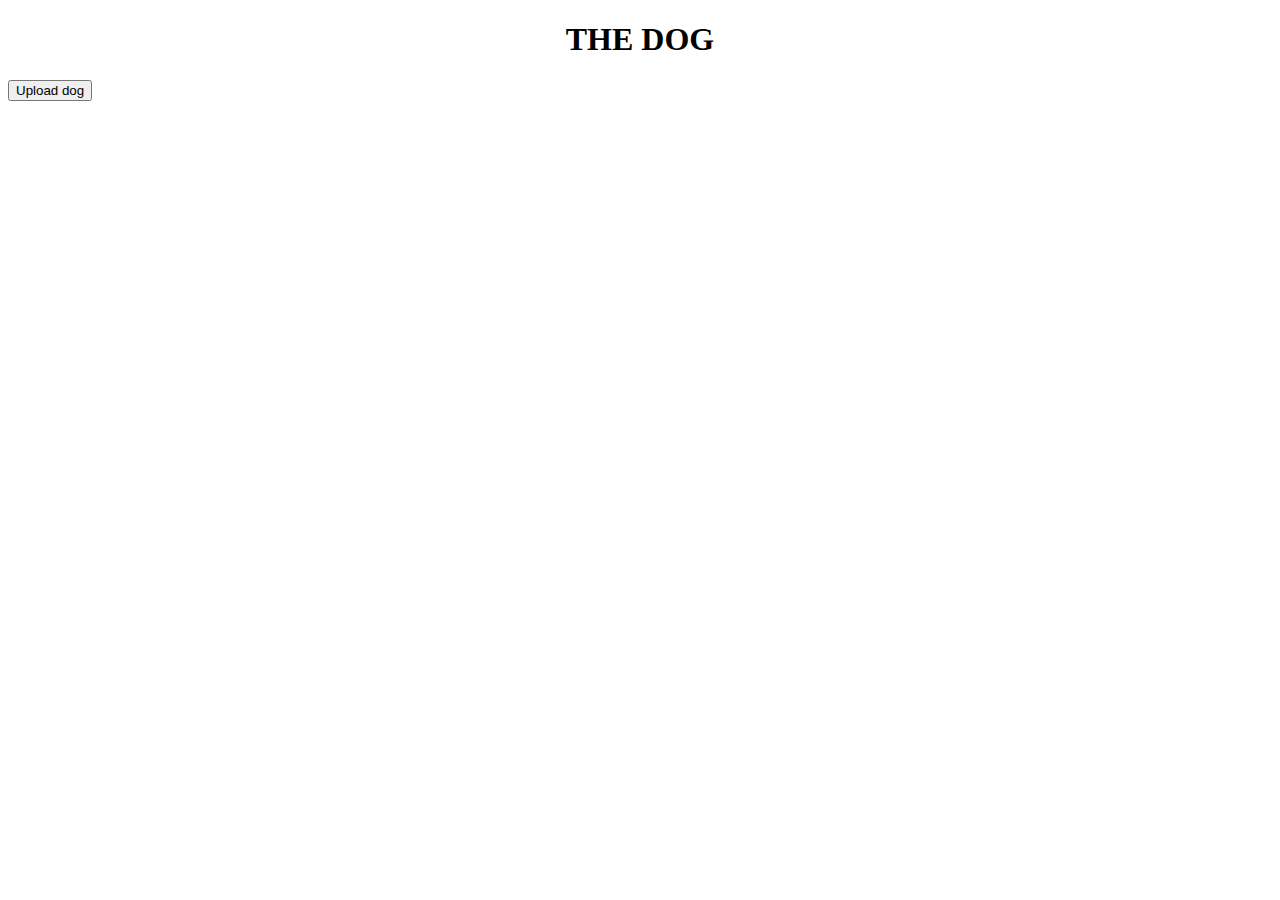
<file: lab09/index.html>
<!DOCTYPE html>
<html lang="en">
  <head>
    <meta charset="UTF-8" />
    <meta name="viewport" content="width=device-width, initial-scale=1.0" />
  </head>
  <style>
    h1 {
      text-align: center;
      font-style: bold;
    }
  </style>
  <body>
    <div class="container">
      <header>
        <h1>THE DOG</h1>
      </header>
      <a href="uploaddog.html"><button>Upload dog</button></a>
      <div class="dog-container" id="uploadeddogs"></div>
    </div>

    <script>
      const API_URL = "https://api.thedogapi.com/v1/";
      const API_KEY =
        "live_fyjsysBuhKUS8CJoWTX8SAYRyAOfY38Y5eIFygseQ9sicgW124GeouXbmQd9loRY";

      function Uploadeddogs() {
        fetch(`${API_URL}images/?limit=10&page=0&order=DESC`, {
          method: "GET",
          headers: {
            "x-api-key": API_KEY,
          },
        })
          .then((response) => response.json())
          .then((data) => {
            const uploadeddogs = document.getElementById("uploadeddogs");
            if (data.length === 0) {
              uploadeddogs.innerHTML = "No uploaded dogs found.";
            } else {
              data.forEach((dog) => {
                const dogDiv = document.createElement("div");
                dogDiv.innerHTML = `
            <div style="position: relative;">
              <img src="${dog.url}" width="22%" title="${dog.id}"/>  
              <button onclick="deleteDog('${dog.id}')"><img src="https://cdn.iconscout.com/icon/free/png-256/free-delete-2902143-2411575.png" style="width: 50px; height: 50px;"></button>
            </div>`;
                uploadeddogs.appendChild(dogDiv);
              });
            }
          })
          .catch((error) => console.error("Error fetching Dogs:", error));
      }

      function deleteDog(dogId) {
        fetch(`${API_URL}images/${dogId}`, {
          method: "DELETE",
          headers: {
            "x-api-key": API_KEY,
          },
        })
          .then((response) => {
            if (!response.ok) {
              throw new Error("Failed to delete dog.");
            }
          })
          .then(() => {
            console.log("Dog deleted successfully");
            alert("Image deleted successfully");

            window.location.reload();
          })
          .catch((error) => {
            console.error("Error deleting dog:", error);
          });
      }
      Uploadeddogs();
    </script>
  </body>
</html>
</file>
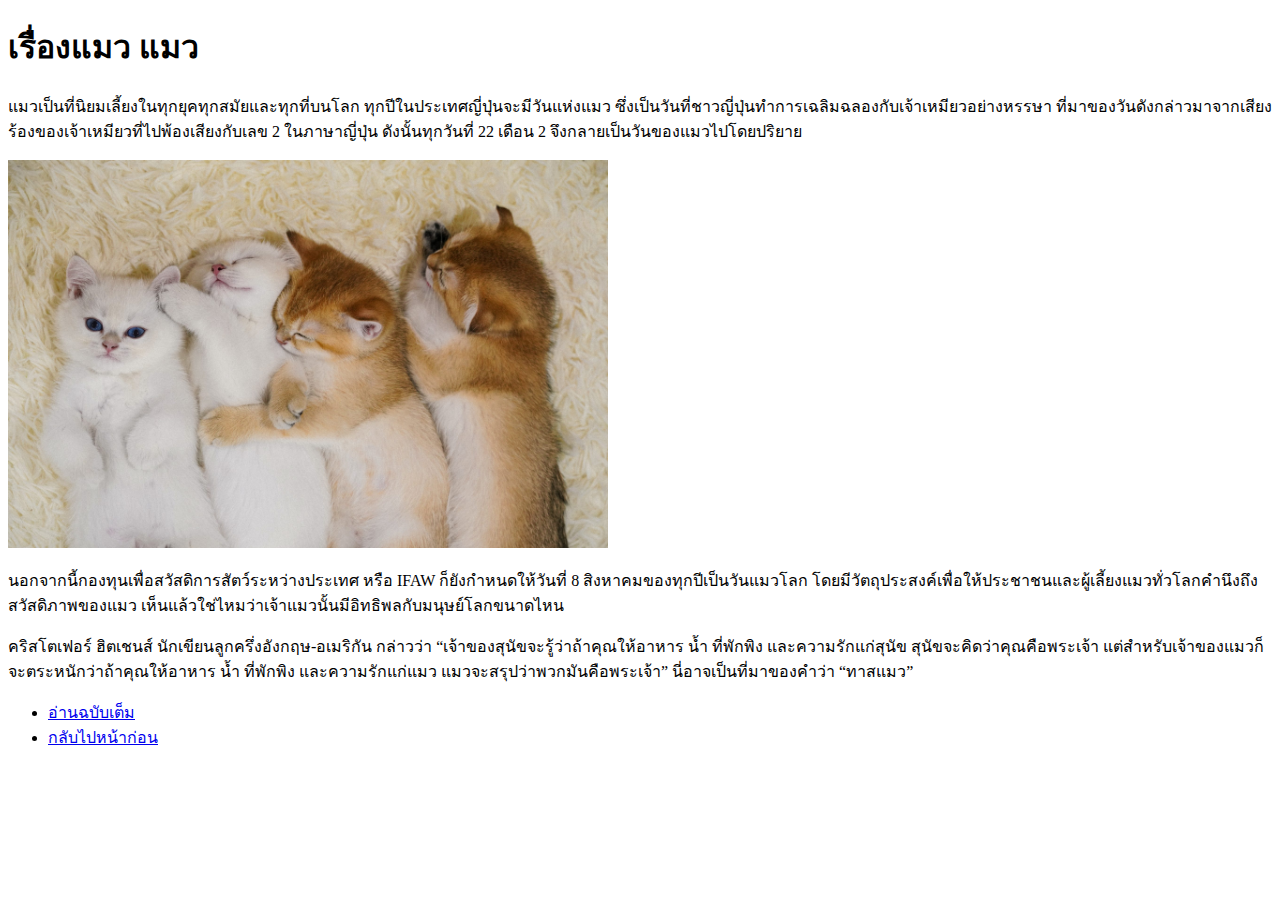
<file: lab01/cat.html>
<!DOCTYPE html>
<html lang="en">
<head>
    <meta charset="UTF-8">
    <meta name="viewport" content="width=device-width, initial-scale=1.0">
    <title>Cat</title>
</head>
<body>
    <h1> เรื่องแมว แมว</h1>
    <p> แมวเป็นที่นิยมเลี้ยงในทุกยุคทุกสมัยและทุกที่บนโลก ทุกปีในประเทศญี่ปุ่นจะมีวันแห่งแมว ซึ่งเป็นวันที่ชาวญี่ปุ่นทำการเฉลิมฉลองกับเจ้าเหมียวอย่างหรรษา 
        ที่มาของวันดังกล่าวมาจากเสียงร้องของเจ้าเหมียวที่ไปพ้องเสียงกับเลข 2 ในภาษาญี่ปุ่น ดังนั้นทุกวันที่ 22 เดือน 2 จึงกลายเป็นวันของแมวไปโดยปริยาย
    </p>
    <img src="images/Cat2.jpg" alt="" width="600" height="388">
    <p>
        นอกจากนี้กองทุนเพื่อสวัสดิการสัตว์ระหว่างประเทศ หรือ IFAW ก็ยังกำหนดให้วันที่ 8 สิงหาคมของทุกปีเป็นวันแมวโลก 
        โดยมีวัตถุประสงค์เพื่อให้ประชาชนและผู้เลี้ยงแมวทั่วโลกคำนึงถึงสวัสดิภาพของแมว เห็นแล้วใช่ไหมว่าเจ้าแมวนั้นมีอิทธิพลกับมนุษย์โลกขนาดไหน
    </p>

    <p>
        คริสโตเฟอร์ ฮิตเชนส์ นักเขียนลูกครึ่งอังกฤษ-อเมริกัน กล่าวว่า “เจ้าของสุนัขจะรู้ว่าถ้าคุณให้อาหาร น้ำ ที่พักพิง และความรักแก่สุนัข สุนัขจะคิดว่าคุณคือพระเจ้า 
        แต่สำหรับเจ้าของแมวก็จะตระหนักว่าถ้าคุณให้อาหาร น้ำ ที่พักพิง และความรักแก่แมว แมวจะสรุปว่าพวกมันคือพระเจ้า” นี่อาจเป็นที่มาของคำว่า “ทาสแมว”
    </p>

    <ul>
        <li> <a href="https://www.sarakadee.com/2020/09/22/%E0%B9%80%E0%B8%A3%E0%B8%B7%E0%B9%88%E0%B8%AD%E0%B8%87-%E0%B9%81%E0%B8%A1%E0%B8%A7-%E0%B9%81%E0%B8%A1%E0%B8%A7/">อ่านฉบับเต็ม</a></li>
        <li> <a href="blog.html">กลับไปหน้าก่อน </a> </li>
    </ul>   
</body>
</html>
</file>
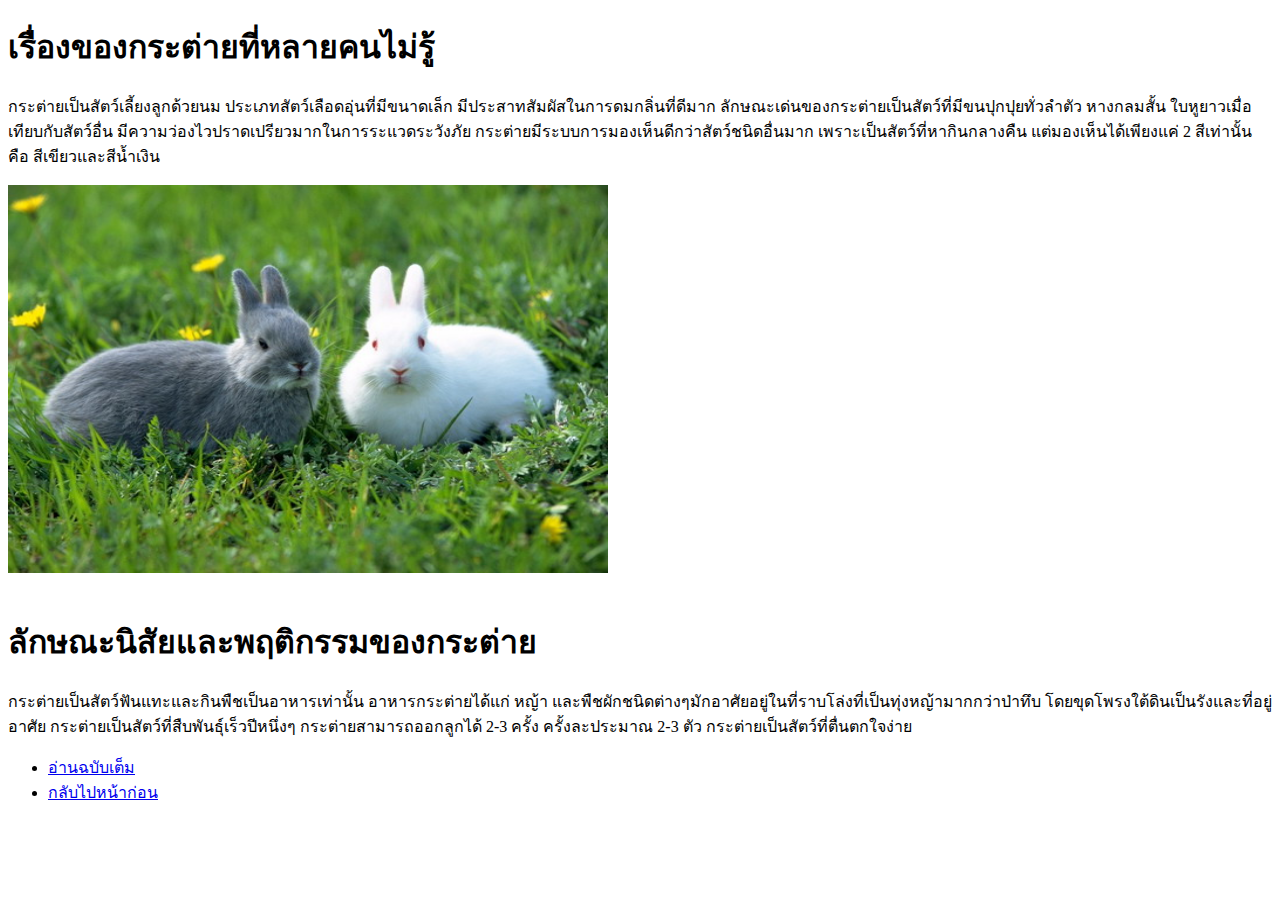
<file: lab01/rabbit.html>
<!DOCTYPE html>
<html lang="en">
<head>
    <meta charset="UTF-8">
    <meta name="viewport" content="width=device-width, initial-scale=1.0">
    <title>Rabbit</title>
</head>
<body>
    <h1> เรื่องของกระต่ายที่หลายคนไม่รู้ </h1>
    <p> กระต่ายเป็นสัตว์เลี้ยงลูกด้วยนม ประเภทสัตว์เลือดอุ่นที่มีขนาดเล็ก มีประสาทสัมผัสในการดมกลิ่นที่ดีมาก ลักษณะเด่นของกระต่ายเป็นสัตว์ที่มีขนปุกปุยทั่วลำตัว หางกลมสั้น ใบหูยาวเมื่อเทียบกับสัตว์อื่น 
        มีความว่องไวปราดเปรียวมากในการระแวดระวังภัย กระต่ายมีระบบการมองเห็นดีกว่าสัตว์ชนิดอื่นมาก เพราะเป็นสัตว์ที่หากินกลางคืน แต่มองเห็นได้เพียงแค่ 2 สีเท่านั้น คือ สีเขียวและสีน้ำเงิน
    </p>
    <img src="images/Rabbit2.jpg" alt="" width="600" height="388">
    <br> </br>
    <h1> ลักษณะนิสัยและพฤติกรรมของกระต่าย </h1>
    <p>
        กระต่ายเป็นสัตว์ฟันแทะและกินพืชเป็นอาหารเท่านั้น อาหารกระต่ายได้แก่ หญ้า และพืชผักชนิดต่างๆมักอาศัยอยู่ในที่ราบโล่งที่เป็นทุ่งหญ้ามากกว่าป่าทึบ 
        โดยขุดโพรงใต้ดินเป็นรังและที่อยู่อาศัย กระต่ายเป็นสัตว์ที่สืบพันธุ์เร็วปีหนึ่งๆ กระต่ายสามารถออกลูกได้ 2-3 ครั้ง ครั้งละประมาณ 2-3 ตัว กระต่ายเป็นสัตว์ที่ตื่นตกใจง่าย
    </p>
    <ul>
        <li> <a href="https://www.gururabbitclub.com/%E0%B8%81%E0%B8%A3%E0%B8%B0%E0%B8%95%E0%B9%88%E0%B8%B2%E0%B8%A2/">อ่านฉบับเต็ม</a></li>
        <li> <a href="blog.html">กลับไปหน้าก่อน </a> </li>
    </ul>   
</body>
</html>
</file>
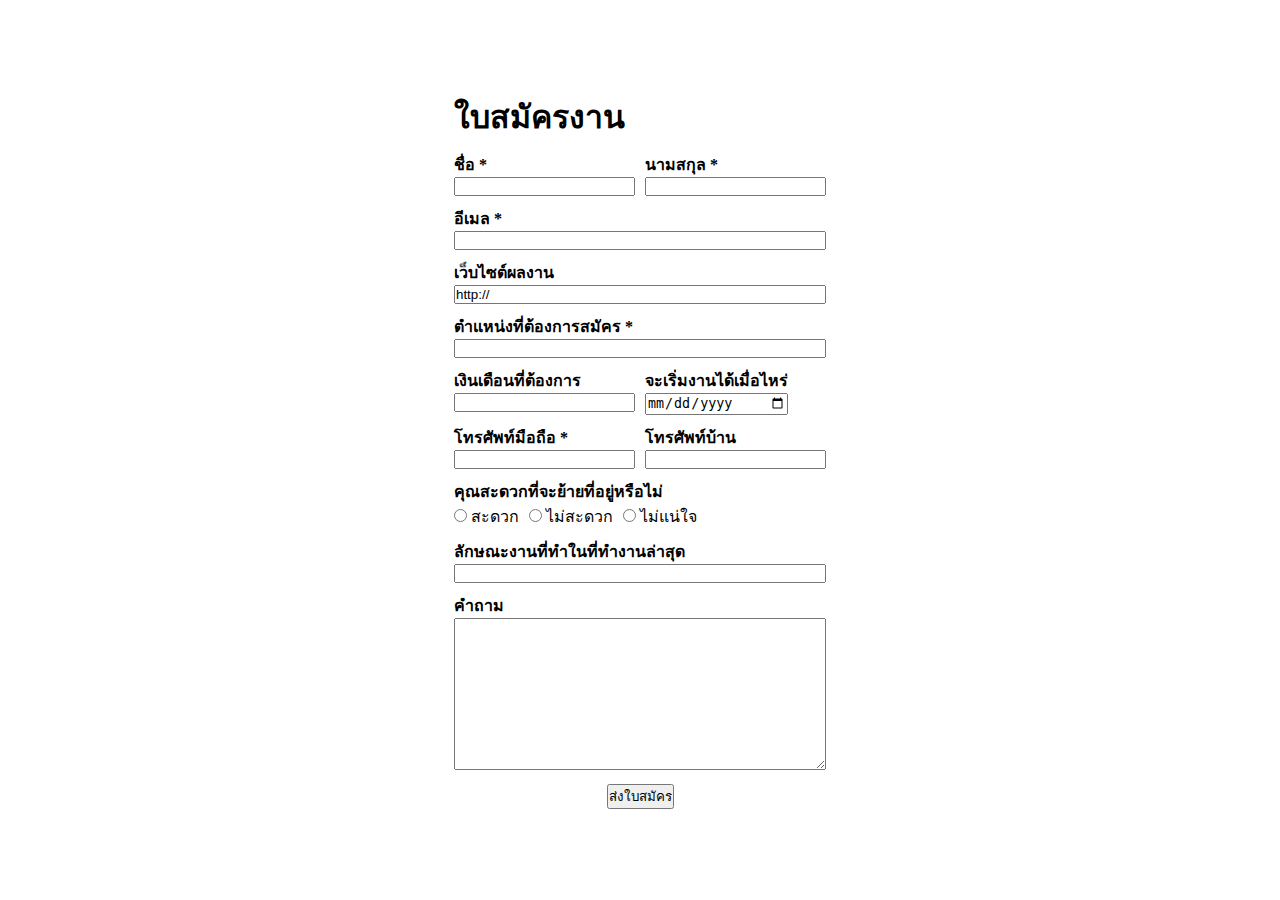
<file: lab02/app-form-65160382.html>
<!DOCTYPE html>
<html lang="en">
<head>
    <meta charset="UTF-8">
    <meta name="viewport" content="width=device-width, initial-scale=1.0">
    <title>ใบสมัครงาน</title>
</head>
<body>
    <style>
        *{
            margin: 0;
            padding: 0;
            box-sizing: border-box;
        }

        body {
            display: flex;
            justify-content: center;
            align-items: center;
            min-height: 100vh;
        }

        label {
            font-weight: bold;
        }

        label span {
            font-weight: normal;
        }

        .line2{
            display: flex;
            gap: 10px;
        }

        .line3 input{
            width: 100%;
        }
        .line4 input{
            width: 100%;
        }
        .line5 input{
            width: 100%;
        }
        .line6 {
            width: 100%;
        }
        .line6 input{
            width: 100%;
        }

        .line9 input{
            width: 100%;
        }

        .line6{
            display: flex;
            gap: 10px;
        }
        .line7{
            display: flex;
            gap: 10px;
        }
        .line8 label{
            margin-right: 6px;
        }


        .line1,.line2,.line3,.line4,.line5,.line6,.line7,.line8,.line9,.line10{
            margin-bottom: 10px;
        }

        .submit-form {
            display: flex;
            justify-content: center;
        }

        textarea {
            width: 100%;
        }

    </style>

<form action="job-application.php" method="post">
    
    <div class="line1" ><h1>ใบสมัครงาน</h1></div>

    <div class="line2"  >
        <label for="fname" class="fname">ชื่อ * <br>
            <input type="text" id="fname" required>
        </label>
        
        <label for="lname" class="lname">นามสกุล *<br>
            <input type="text" id="lname" required>
        </label>
    </div>

    <div class="line3"  >
        <label for="email">อีเมล * <br>
            <input type="email" id="email" required>
        </label>
    </div>

    <div class="line4"  >
        <label for="web">เว็บไซต์ผลงาน <br>
            <input type="url" id="web"  value="http://">
        </label>
    </div>

    <div class="line5"  >
        <label for="job">ตำแหน่งที่ต้องการสมัคร * <br>
            <input type="text" id="job" required>
        </label>
    </div>

    <div class="line6"  >
        <label for="salary">เงินเดือนที่ต้องการ<br>
            <input type="number" id="salary">
        </label>
        
        <label for="work">จะเริ่มงานได้เมื่อไหร่<br>
            <input type="date" id="work">
        </label>
    </div>

    <div class="line7"  >
        <label for="phone">โทรศัพท์มือถือ *<br>
            <input type="tel" id="phone" required>
        </label>
        
        <label for="tel">โทรศัพท์บ้าน<br>
            <input type="tel" id="tel">
        </label>
    </div>

    <div class="line8"  >
        <label for="move">คุณสะดวกที่จะย้ายที่อยู่หรือไม่</label><br>
        <input type="radio" id="convenient" name="move" value="convenient" required>
        <label for="convenient"><span>สะดวก</span></label>
        <input type="radio" id="inconvenient" name="move" value="inconvenient" required>
        <label for="inconvenient"><span>ไม่สะดวก</span></label>
        <input type="radio" id="unsure" name="move" value="unsure" required>
        <label for="unsure"><span>ไม่แน่ใจ</span></label>
    </div>

    <div class="line9"  >
        <label for="work-part">ลักษณะงานที่ทำในที่ทำงานล่าสุด <br>
            <input type="text" id="work-part">
        </label>
    </div>

    <div class="line10"  >
        <label for="Q">คำถาม <br>
            <textarea name="Q" id="Q" cols="30" rows="10"></textarea>
        </label>
    </div>

<div class="submit-form">
    <button type="submit">ส่งใบสมัคร</button>
</div>

</form>
</body>
</html>
</file>
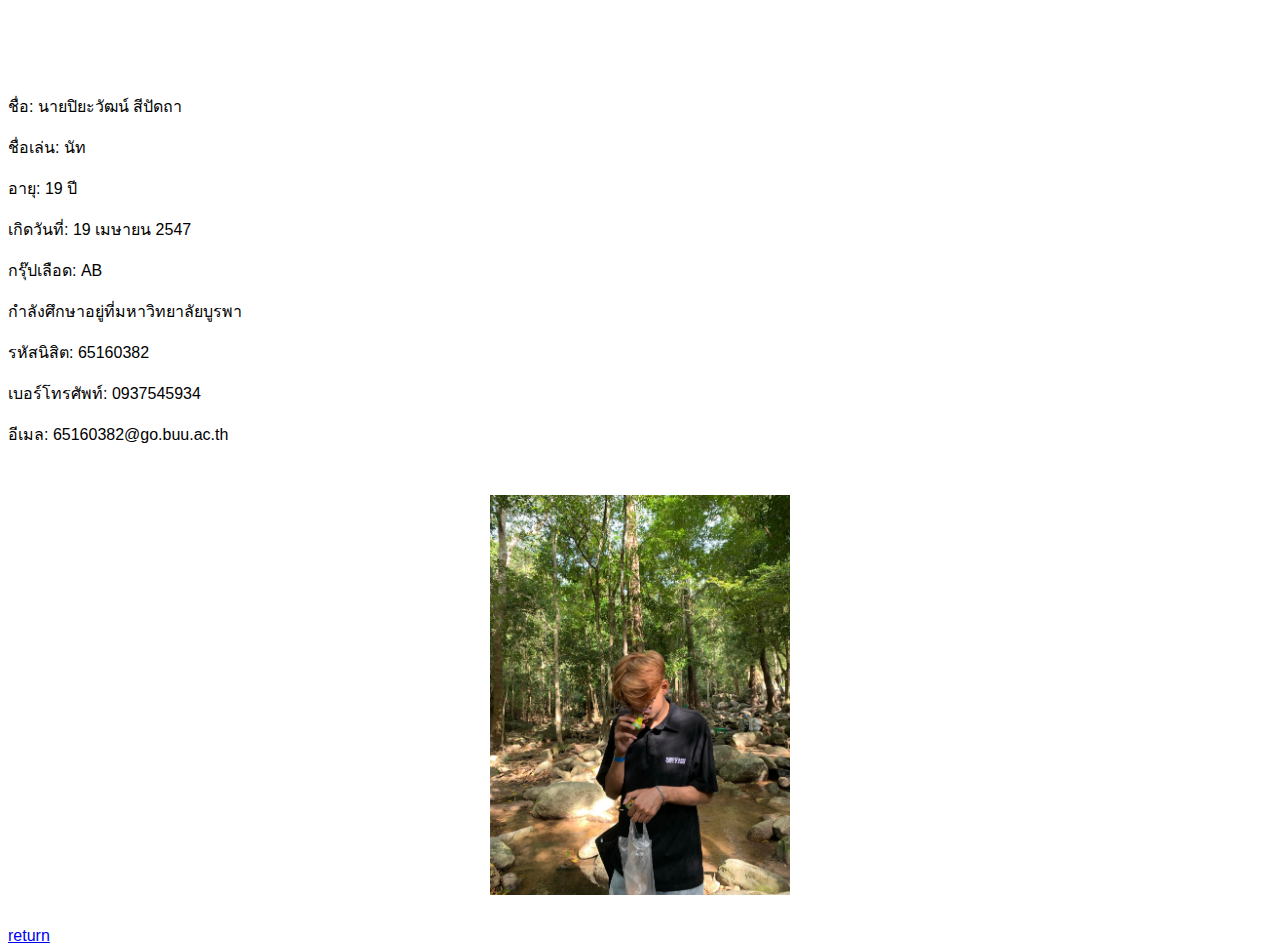
<file: lab03/aboutme.html>
<!DOCTYPE html>
<html lang="en">

<head>
    <meta charset="UTF-8">
    <meta name="viewport" content="width=, initial-scale=1.0">
    <title>Aboutme</title>
    <link rel="stylesheet" type="text/css" href="css/mystyle.css">
    <link rel="stylesheet" type="text/css" href="css/aboutme.css">
</head>

<body>
    <div> </div>
    <h1>ประวัติส่วนตัว </h1>
    <p>ชื่อ: นายปิยะวัฒน์ สีปัดถา</p>
    <p>ชื่อเล่น: นัท</p>
    <p>อายุ: 19 ปี</p>
    <p>เกิดวันที่: 19 เมษายน 2547</p>
    <p>กรุ๊ปเลือด: AB</p>
    <p>กำลังศึกษาอยู่ที่มหาวิทยาลัยบูรพา</p>
    <p>รหัสนิสิต: 65160382</p>
    <p>เบอร์โทรศัพท์: 0937545934</p>
    <p>อีเมล: 65160382@go.buu.ac.th</p>
    <img src="images/me.jpg">
    </div>
    <a href="main.html">return</a>
</body>

</html>
</file>
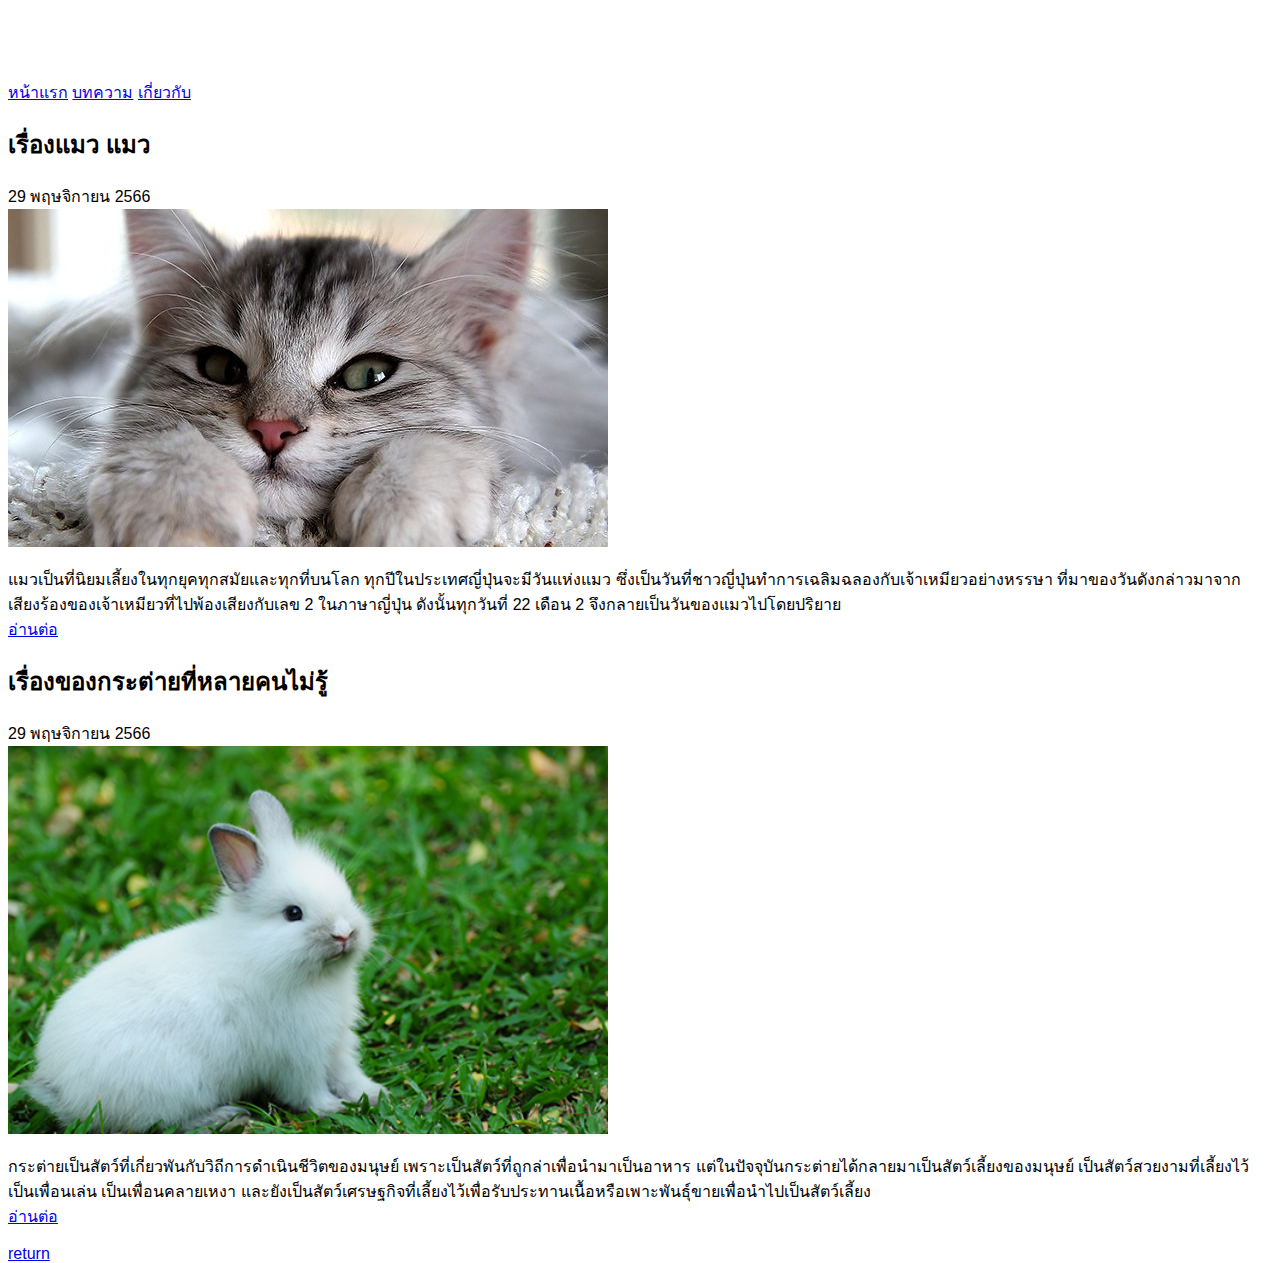
<file: lab03/blog.html>
<!DOCTYPE html>
<html lang="en">

<head>
    <title>เรื่อง แมว แมว</title>
    <meta charset="utf-8">
    <link rel="stylesheet" type="text/css" href="css/mystyle.css">
</head>

<body>
    <header>
    <h1>My BLOG</h1>
        <nav>
            <a href="#">หน้าแรก</a>
            <a href="#">บทความ</a>
            <a href="#">เกี่ยวกับ</a>
        </nav>
    </header>
<main>
    <article>
        <header>
        <h2>เรื่องแมว แมว</h2>
            <time datetime="2023-08-01">29 พฤษจิกายน 2566</time>
        </header>
        <img src="images/Cat1.jpg" alt="">
        <p>
            แมวเป็นที่นิยมเลี้ยงในทุกยุคทุกสมัยและทุกที่บนโลก ทุกปีในประเทศญี่ปุ่นจะมีวันแห่งแมว ซึ่งเป็นวันที่ชาวญี่ปุ่นทำการเฉลิมฉลองกับเจ้าเหมียวอย่างหรรษา ที่มาของวันดังกล่าวมาจากเสียงร้องของเจ้าเหมียวที่ไปพ้องเสียงกับเลข 2 ในภาษาญี่ปุ่น ดังนั้นทุกวันที่ 22 เดือน 2 จึงกลายเป็นวันของแมวไปโดยปริยาย
            <br>
            <a href="cat.html">อ่านต่อ</a>
        </p>
        </article>
        <article>
        <header>
            <h2>เรื่องของกระต่ายที่หลายคนไม่รู้</h2>
            <time datetime="2023-07-25">29 พฤษจิกายน 2566</time>
        </header>
        <img src="images/Rabbit.jpg" alt="" width="600" height="388">
        <p>
            กระต่ายเป็นสัตว์ที่เกี่ยวพันกับวิถีการดำเนินชีวิตของมนุษย์ เพราะเป็นสัตว์ที่ถูกล่าเพื่อนำมาเป็นอาหาร แต่ในปัจจุบันกระต่ายได้กลายมาเป็นสัตว์เลี้ยงของมนุษย์ เป็นสัตว์สวยงามที่เลี้ยงไว้เป็นเพื่อนเล่น เป็นเพื่อนคลายเหงา และยังเป็นสัตว์เศรษฐกิจที่เลี้ยงไว้เพื่อรับประทานเนื้อหรือเพาะพันธุ์ขายเพื่อนำไปเป็นสัตว์เลี้ยง
            <br>
            <a href="rabbit.html">อ่านต่อ</a>
        </p>
    </article>
</main>
    <footer>
        <a href="main.html">return</a>
    </footer>
</body>
</html>
</file>
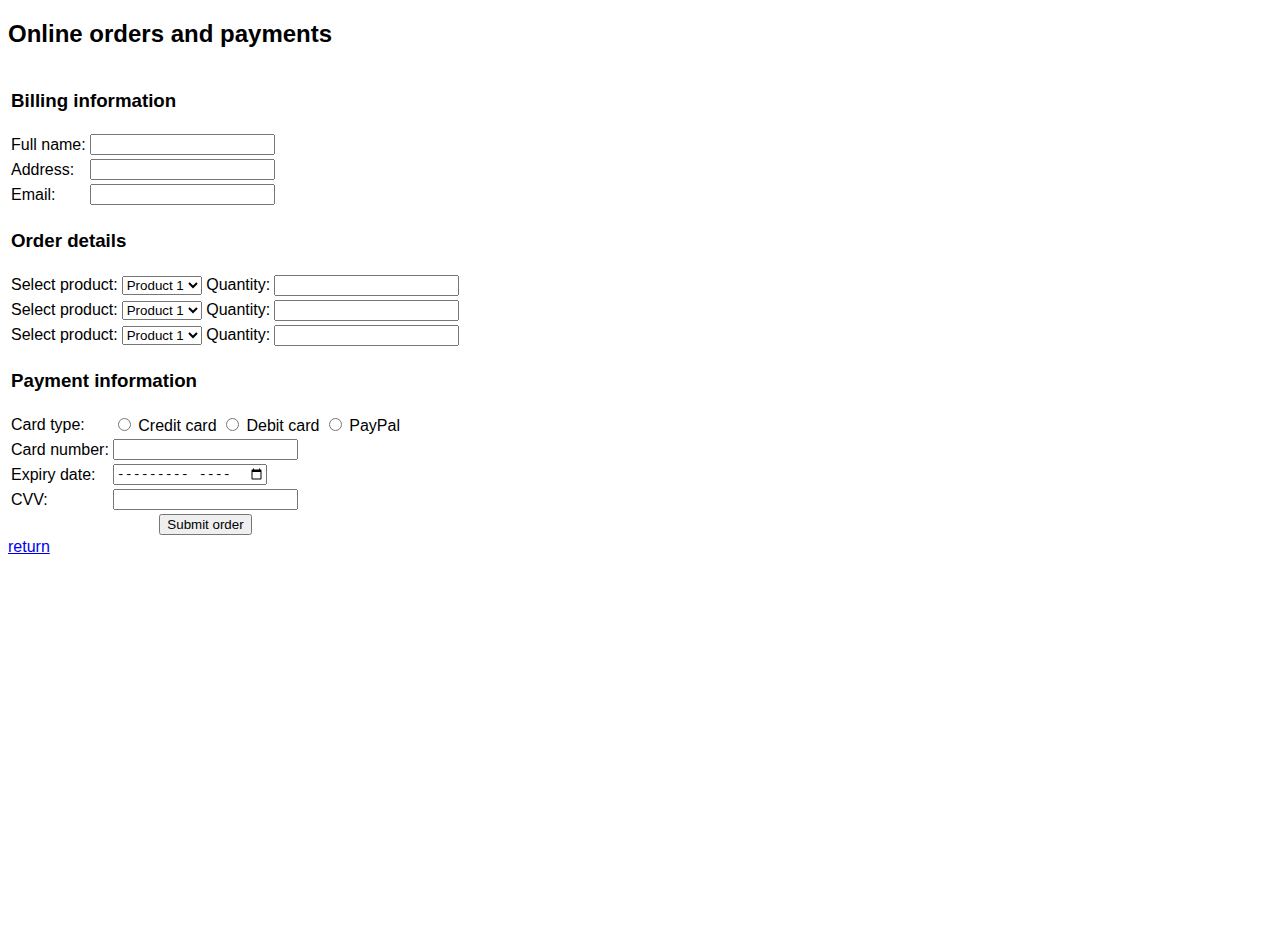
<file: lab03/order.html>
<!DOCTYPE html>
<html>

<head>
    <title>Online Orders and payment</title>
    <link rel="stylesheet" type="text/css" href="css/mystyle.css">
</head>

<body>
    <h2>Online orders and payments</h2>
    <form action="process-order.php" method="post">
        <table>
            <tr>
                <td colspan="2"><h3>Billing information</h3></td>
            </tr>
            <tr>
                <td><label for="name">Full name: </label></td>
                <td><input type="text" id="name" name="name" required /></td>
            </tr>
            <tr>
                <td><label for="address">Address: </label></td>
                <td><input type="text" id="address" name="address" required /></td>
            </tr>
            <tr>
                <td><label for="email">Email:</label></td>
                <td><input type="email" id="email" name="email" required /></td>
            </tr>
        </table>
        <table>
            <tr>
                <td colspan="2"><h3>Order details</h3></td>
            </tr>
            <tr>
                <td><label for="product">Select product: </label></td>
                <td>
                    <select id="product" name="product" required>
                        <option value="product1">Product 1</option>
                        <option value="product2">Product 2</option>
                        <option value="product3">Product 3</option>
                        <option value="product4">Product 4</option>
                        <!-- More products -->
                    </select>
                    <label for="quantity">Quantity:</label>
                </td>
                <td>
                <input type="number" id="quantity" name="quantity" min="1" required />
                </td>
            </tr>
            <tr>
                <td><label for="product">Select product:</label></td>
                <td>
                    <select id="product" name="product" required>
                        <option value="product1">Product 1</option>
                        <option value="product2">Product 2</option>
                        <option value="product3">Product 3</option>
                        <option value="product4">Product 4</option>
                        <!-- More products -->
                    </select>
                    <label for="quantity">Quantity:</label>
                </td>
                <td>
                    <input type="number" id="quantity" name="quantity" min="1" required />
                </td>
            </tr>
            <tr>
                <td><label for="product">Select product: </label></td>
                <td>
                    <select id="product" name="product" required>
                        <option value="product1">Product 1</option>
                        <option value="product2">Product 2</option>
                        <option value="product3">Product 3</option>
                        <option value="product4">Product 4</option>
                        <!-- More products -->
                    </select>
                    <label for="quantity">Quantity:</label>
                </td>
                <td>
                    <input type="number" id="quantity" name="quantity" min="1" required />
                </td>
            </tr>
        </table>
        <table>
            <tr>
                <td colspan="2">
                    <h3>Payment information</h3>
                </td>
            </tr>
            <tr>
                <td><label for="card-type">Card type: </label></td>
                <td>
                    <input type="radio" id="visa" name="card-type" value="visa" required />
                    <label for="credit_card">Credit card</label>
                    <input type="radio" id="mastercard" name="card-type" value="mastercard" required />
                    <label for="debit_card">Debit card</label>
                    <input type="radio" id="paypal" name="Paypal_method" value="paypal" required />
                    <label for="paypal">PayPal</label>
                </td>
            </tr>
            <tr>
                <td><label for="card-number">Card number: </label></td>
                <td>
                    <input type="text" id="card-number" name="card-number" pattern="\d{16}" title="16-digit card number"
                        required />
                </td>
            </tr>
            <tr>
                <td><label for="expiry-date">Expiry date: </label></td>
                <td>
                    <input type="month" id="expiration date" name="expiration date" required />
                </td>
            </tr>
            <tr>
                <td><label for="cvv">CVV:</label></td>
                <td>
                    <input type="text" id="cvv" name="cvv" pattern="\d{3}" title="3 digit CVV" required />
                </td>
            </tr>
            <tr>
                <td colspan="2" style="text-align: center">
                    <button type="submit">Submit order</button>
                </td>
            </tr>
        </table>
    </form>
    <a href="main.html">return</a>
</body>

</html>
</file>
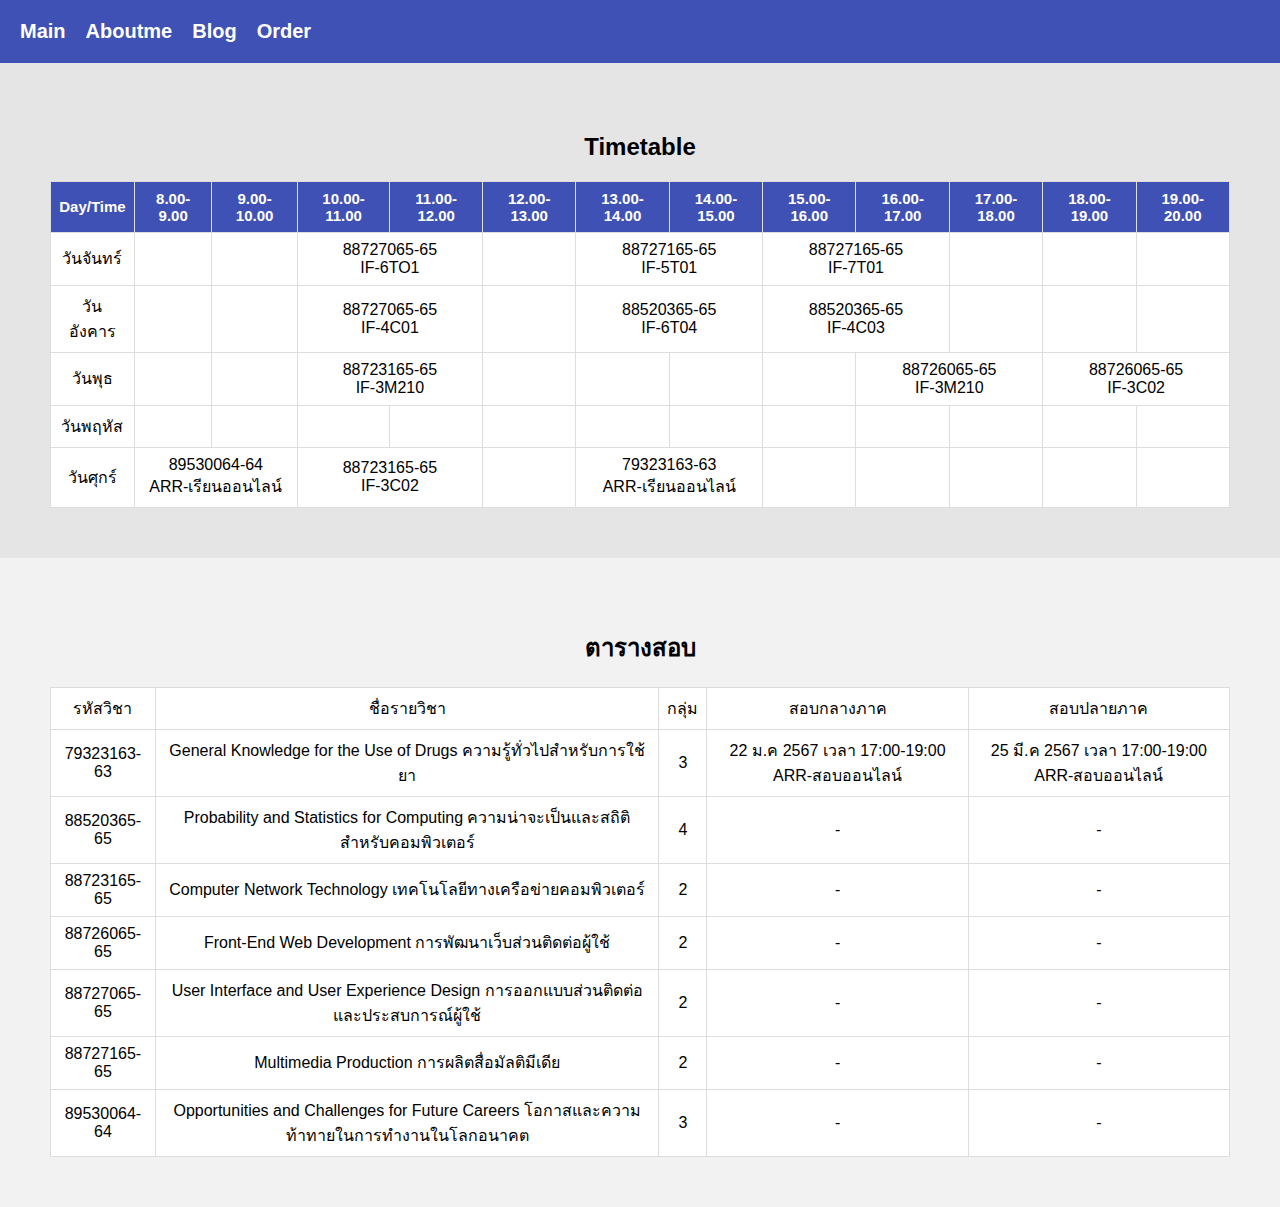
<file: lab03/timetable.html>
<!DOCTYPE html>
<html lang="en">

<head>
    <meta charset="UTF-8">
    <meta name="viewport" content="width=device-width, initial-scale=1.0">
    <title>timetable</title>
    <link rel="stylesheet" type="text/css" href="css/timetable.css">
</head>

<body>
    <header>
        <nav>
            <ul>
                <li><a href="main.html"><b>Main</b></a></li>
                <li><a href="aboutme.html"><b>Aboutme</b></a></li>
                <li><a href="blog.html"><b>Blog</b></a></li>
                <li><a href="order.html"><b>Order</b></a></li>
            </ul>
        </nav>
    </header>

    <!-- Timetable -->
    <section id="timetable">
        <h2>Timetable</h2>
        <table>

            <!-- 1st row -->
            <tr>
                <th>Day/Time </th>
                <th>8.00-9.00</th>
                <th>9.00-10.00</th>
                <th>10.00-11.00</th>
                <th>11.00-12.00</th>
                <th>12.00-13.00</th>
                <th>13.00-14.00</th>
                <th>14.00-15.00</th>
                <th>15.00-16.00</th>
                <th>16.00-17.00</th>
                <th>17.00-18.00</th>
                <th>18.00-19.00</th>
                <th>19.00-20.00</th>
            </tr>

            <!-- 2nd row -->
            <tr>
                <td>วันจันทร์</td>
                <td></td>
                <td></td>
                <td colspan="2">88727065-65 </br> IF-6TO1</td>
                <td></td>
                <td colspan="2">88727165-65 </br> IF-5T01</td>
                <td colspan="2">88727165-65 </br> IF-7T01</td>
                <td></td>
                <td></td>
                <td></td>
            </tr>
            <tr>
                <td>วันอังคาร</td>
                <td></td>
                <td></td>
                <td colspan="2">88727065-65 </br> IF-4C01</td>
                <td></td>
                <td colspan="2">88520365-65 </br> IF-6T04</td>
                <td colspan="2">88520365-65 </br> IF-4C03</td>
                <td></td>
                <td></td>
                <td></td>
            </tr>
            <tr>
                <td>วันพุธ</td>
                <td></td>
                <td></td>
                <td colspan="2">88723165-65 </br> IF-3M210</td>
                <td></td>
                <td></td>
                <td></td>
                <td></td>
                <td colspan="2">88726065-65 </br> IF-3M210</td>
                <td colspan="2">88726065-65 </br> IF-3C02</td>
            </tr>
            <tr>
                <td>วันพฤหัส</td>
                <td></td>
                <td></td>
                <td></td>
                <td></td>
                <td></td>
                <td></td>
                <td></td>
                <td></td>
                <td></td>
                <td></td>
                <td></td>
                <td></td>
            </tr>
            <tr>
                <td>วันศุกร์</td>
                <td colspan="2">89530064-64 </br> ARR-เรียนออนไลน์</td>
                <td colspan="2">88723165-65 </br> IF-3C02</td>
                <td></td>
                <td colspan="2">79323163-63 </br> ARR-เรียนออนไลน์</td>
                <td></td>
                <td></td>
                <td></td>
                <td></td>
                <td></td>          
            </tr>

        </table>
    </section>

    <!-- Events -->
    <section id="events">
        <h2>ตารางสอบ</h2>
        <table>
            <!-- แถวแนวนอนส่วนหัว -->
            <tr>
                <td>รหัสวิชา</td>
                <td>ชื่อรายวิชา</td>
                <td>กลุ่ม</td>
                <td>สอบกลางภาค</td>
                <td>สอบปลายภาค</td>
            </tr>
            <tr>
                <td>79323163-63</td>
                <td>General Knowledge for the Use of Drugs 
                    ความรู้ทั่วไปสำหรับการใช้ยา
                </td>
                <td>3</td>
                <td>22 ม.ค 2567
                    เวลา 17:00-19:00
                    ARR-สอบออนไลน์
                </td>
                <td>25 มี.ค 2567
                    เวลา 17:00-19:00
                    ARR-สอบออนไลน์
                </td>
            </tr>
            <tr>
                <td>88520365-65</td>
                <td>Probability and Statistics for Computing 
                    ความน่าจะเป็นและสถิติสำหรับคอมพิวเตอร์
                </td>
                <td>4</td>
                <td> - </td>
                <td> - </td>
            </tr>
            <tr>
                <td>88723165-65</td>
                <td>Computer Network Technology 
                    เทคโนโลยีทางเครือข่ายคอมพิวเตอร์
                </td>
                <td>2</td>
                <td> - </td>
                <td> - </td>
            </tr>
            <tr>
                <td>88726065-65</td>
                <td>Front-End Web Development 
                    การพัฒนาเว็บส่วนติดต่อผู้ใช้
                </td>
                <td>2</td>
                <td> - </td>
                <td> - </td>
            </tr>
            <tr>
                <td>88727065-65</td>
                <td>User Interface and User Experience Design 
                    การออกแบบส่วนติดต่อและประสบการณ์ผู้ใช้
                </td>
                <td>2</td>
                <td> - </td>
                <td> - </td>
            </tr>
            <tr>
                <td>88727165-65</td>
                <td>Multimedia Production
                    การผลิตสื่อมัลติมีเดีย
                </td>
                <td>2</td>
                <td> - </td>
                <td> - </td>
            </tr>
            <tr>
                <td>89530064-64</td>
                <td>Opportunities and Challenges for Future Careers 
                    โอกาสและความท้าทายในการทำงานในโลกอนาคต
                </td>
                <td>3</td>
                <td> - </td>
                <td> - </td>
            </tr>
        </table>
    </section>
</body>

</html>
</file>
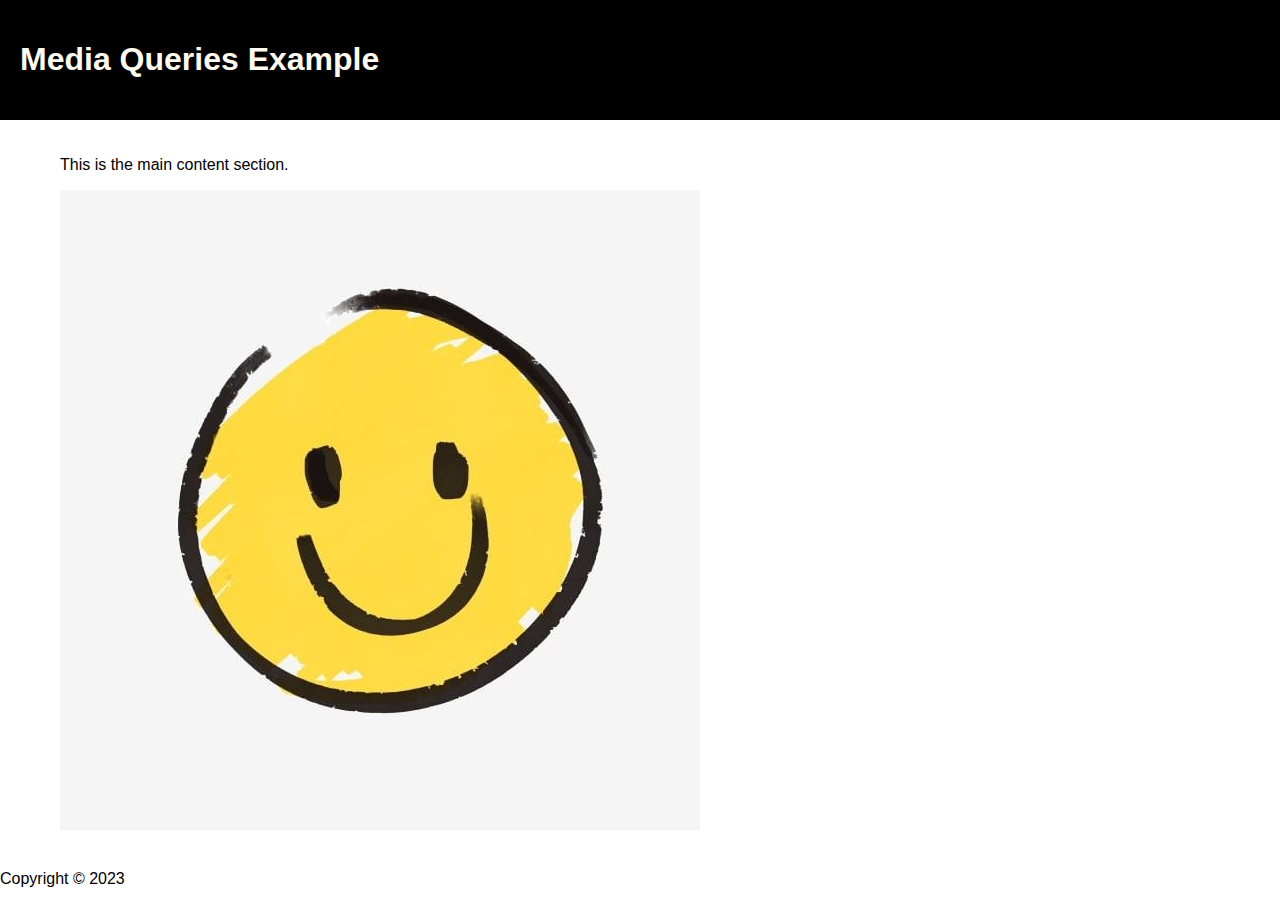
<file: lab04/lab04-1.html>
<!DOCTYPE html>
<html lang="en">
    <head>
    <meta charset="UTF-8" />
    <title>Media Queries Example</title>
    <link rel="stylesheet" href="css/styles-1.css" />
</head>
<body>
    <header>
        <h1>Media Queries Example</h1>
</header>
<main>
    <section class="content">
        <p>This is the main content section.</p>
        <img src="image/รูปยิ้ม.jpg" alt="Image" />
    </section>
</main>
<footer>
        <p>Copyright &copy; 2023</p>
        </footer>
    </body>
</html>
</file>
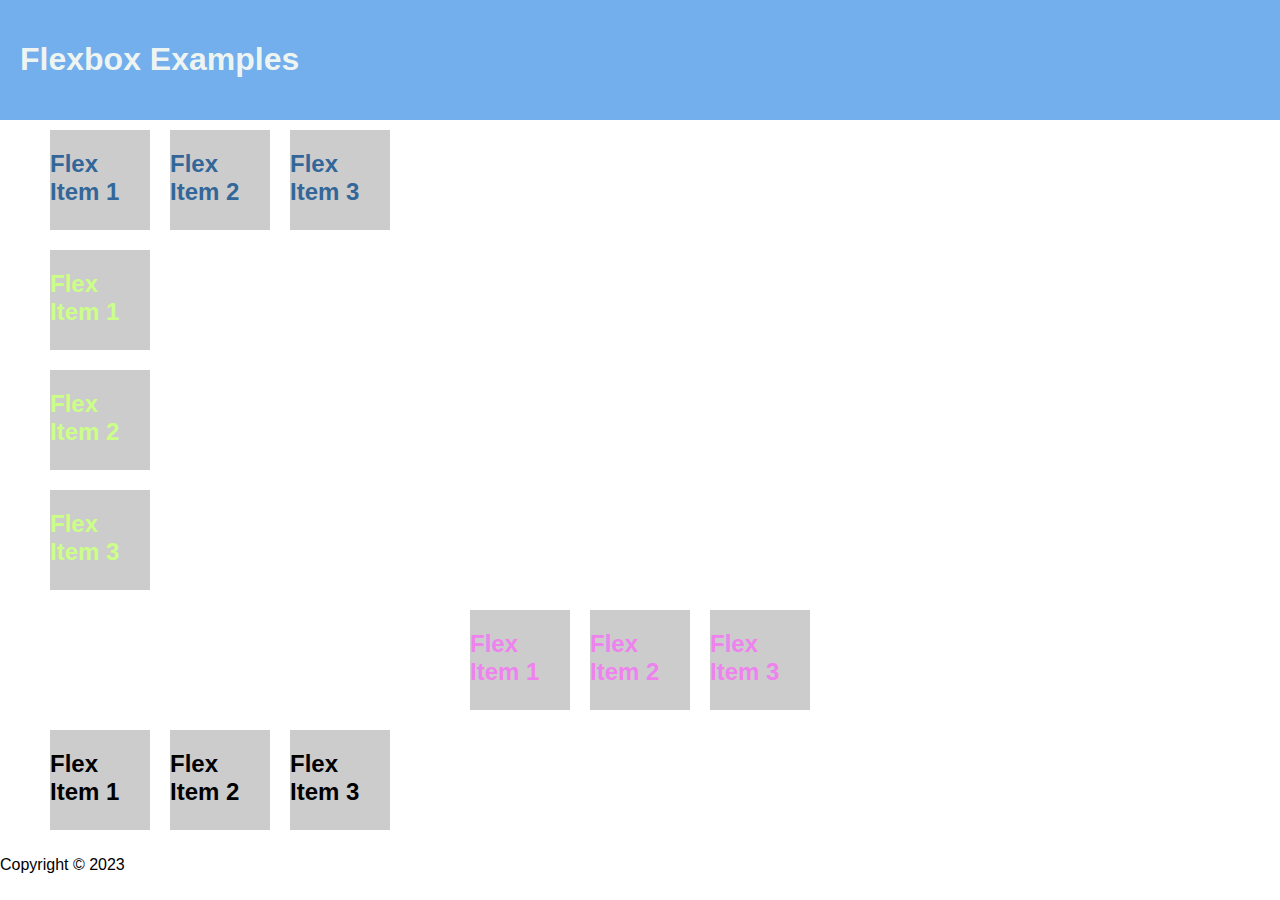
<file: lab04/lab04-2.html>
<!DOCTYPE html>
<html lang="en">
    <head>
    <meta charset="UTF-8" />
    <link rel="stylesheet" href="css/styles-2.css" />
    <title>Flexbox Examples</title>
    </head>
    <body>
    <header>
        <h1>Flexbox Examples</h1>
    </header>
    <main>
        <section class="flex-row">
            <div class="flex-item">
                <h2>Flex Item 1</h2>
            </div>
            <div class="flex-item">
                <h2>Flex Item 2</h2>
            </div>
            <div class="flex-item">
                <h2>Flex Item 3</h2>
            </div>
        </section>
        <section class="flex-column">
            <div class="flex-item">
                <h2>Flex Item 1</h2>
            </div>
            <div class="flex-item">
                <h2>Flex Item 2</h2>
            </div>
            <div class="flex-item">
                <h2>Flex Item 3</h2>
            </div>
        </section>
        <section class="flex-justify-center">
            <div class="flex-item">
                <h2>Flex Item 1</h2>
            </div>
            <div class="flex-item">
                <h2>Flex Item 2</h2>
            </div>
            <div class="flex-item">
                <h2>Flex Item 3</h2>
            </div>
        </section>
        <section class="flex-align-center">
            <div class="flex-item">
                <h2>Flex Item 1</h2>
            </div>
            <div class="flex-item">
                <h2>Flex Item 2</h2>
            </div>
            <div class="flex-item">
                <h2>Flex Item 3</h2>
            </div>
        </section>
    </main>
    <footer>
        <p>Copyright &copy; 2023</p>
    </footer>
    </body>
</html>
</file>
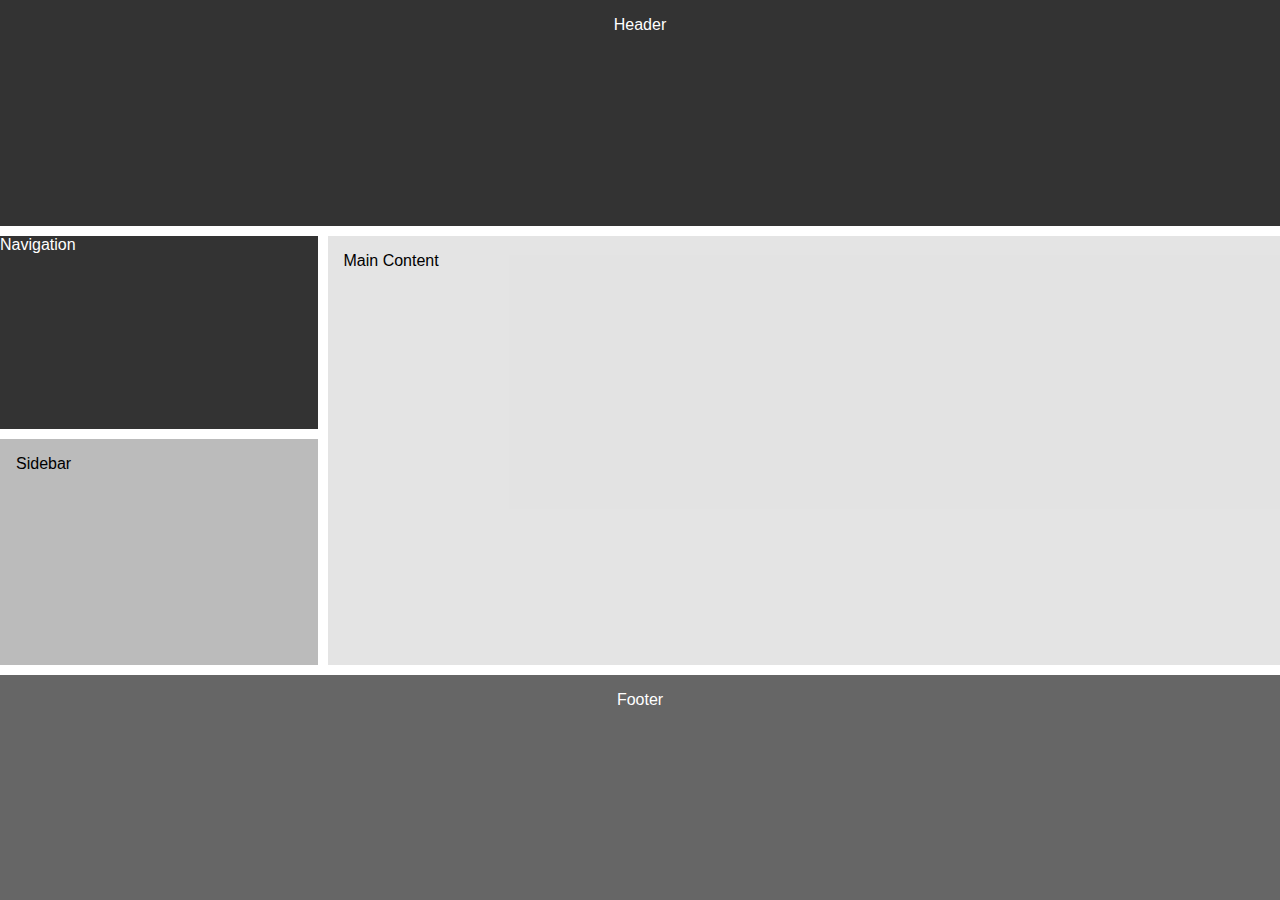
<file: lab04/lab04-3.html>
<!DOCTYPE html>
<html>
    <head>
        <title>CSS Grid Layout Example</title>
        <link rel="stylesheet" type="text/css" href="css/styles-3.css" />
    </head>
    <body>
        <div class="grid-container">
            <header class="header">Header</header>
            <nav class="nav">Navigation</nav>
            <main class="main">Main Content</main>
            <aside class="sidebar">Sidebar</aside>
            <footer class="footer">Footer</footer>
        </div>
    </body>
</html>
</file>
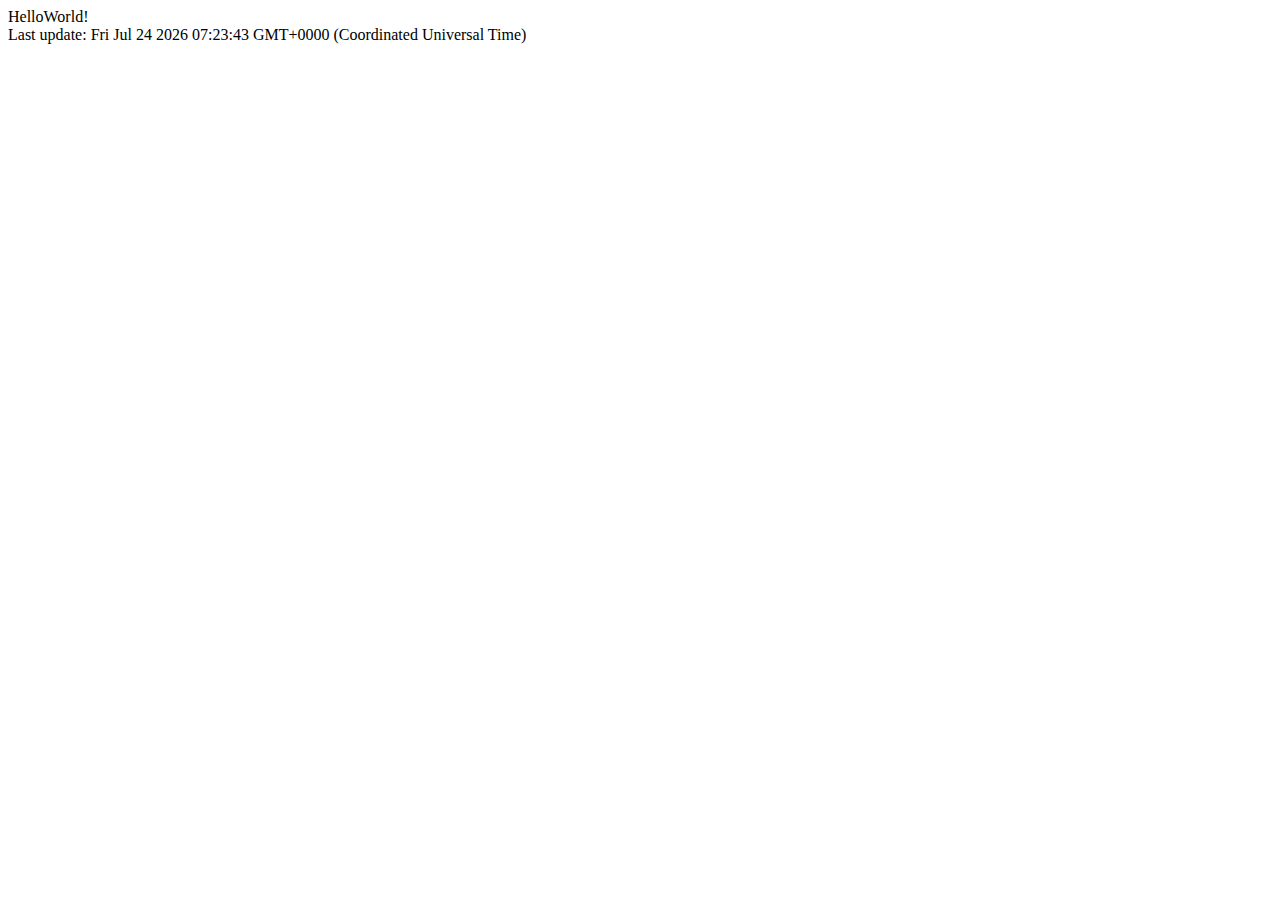
<file: lab05/js01.html>
<!DOCTYPE html>
<html lang="en">
<head>
    <meta charset="UTF-8">
    <meta name="viewport" content="width=device-width, initial-scale=1.0">
    <title>Javascript</title>
</head>
<body>
    <script>
        document.write("Hello");
        document.write("World");
        document.write("!");
        document.write("<br />");
        document.write("Last update: " + Date()); //แสดงวันที่และเวลาปัจจุบัน
    </script>
</body>
</html>
</file>
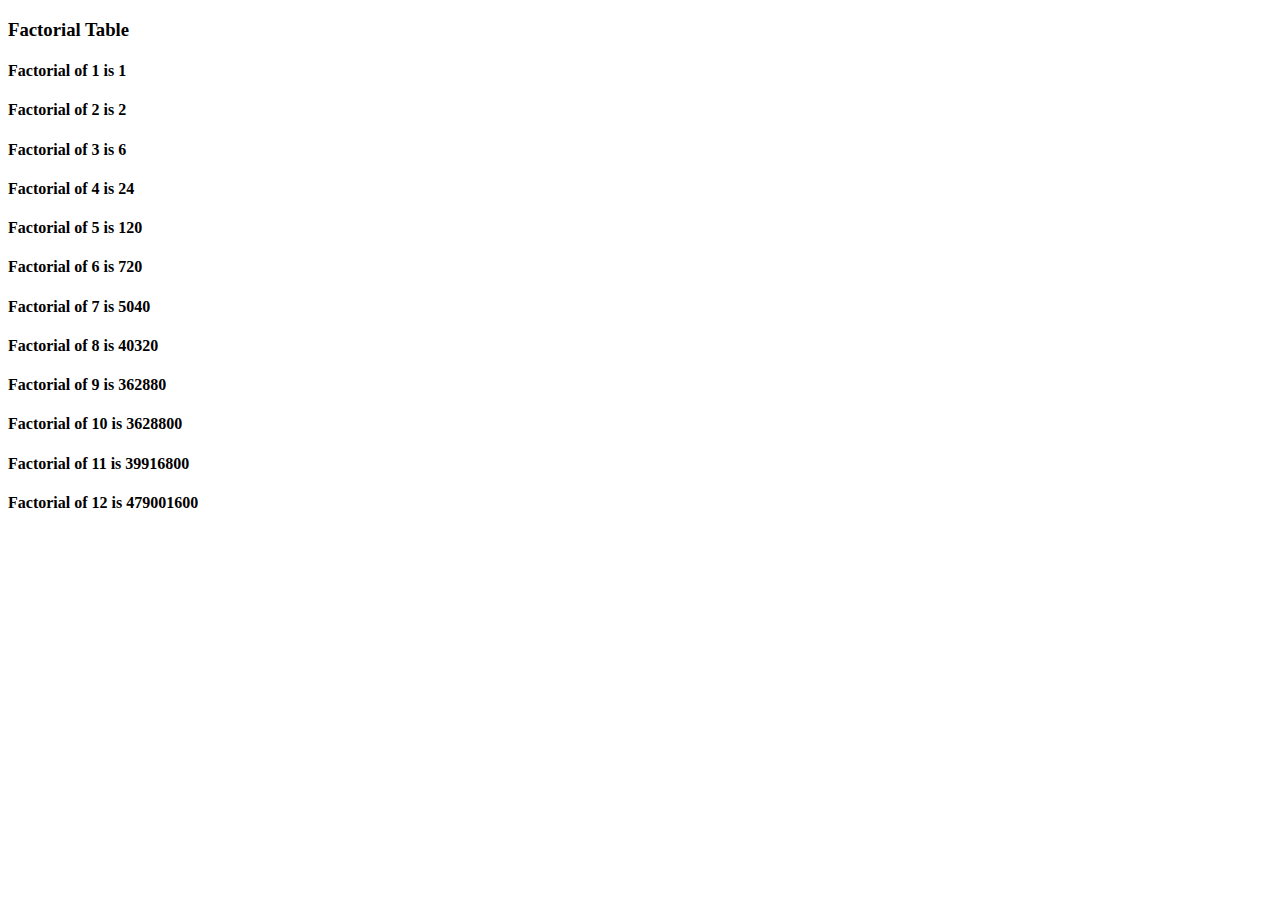
<file: lab05/js02.html>
<!DOCTYPE html>
<html lang="en">
<head>
    <meta charset="UTF-8">
    <meta name="viewport" content="width=device-width, initial-scale=1.0">
    <title>Javascript</title>
</head>
<body>
    <script>
        document.write("<h3>" + "Factorial Table" + "</h3>");
        for(let i=1,fact =1; i<=12;i++,fact=fact*i){
            document.write("<h4>" + "Factorial of " + i + " is " + fact +"</h4>");
        }
    </script>
</body>
</html>
</file>
<file: lab03/css/mystyle.css>
body{
    height: 100vh;
    display:block;
    justify-content: center;
    align-items: center; 
    font-family: Arial;
    /*background-color: rgb(185, 179, 175); */
    
}
h1{
    color: rgb(255, 255, 255);
    justify-content: center;
    align-items: center; 
}
</file>
<file: lab03/css/aboutme.css>
img{
    max-width: 300px;
    /*outline: solid 10px #000;*/
    margin: 0 auto;
    padding: 2rem;
    display: flex;
    justify-content: center;
    align-items: center;
}
</file>
<file: lab03/css/timetable.css>
body {
    font-family: Arial, sans-serif;
    margin: 0;
    padding: 0;
}

header {
    background-color: #3f51b5;
    color: #fff;
    padding: 20px;
    display: flex;
    justify-content: space-between;
    align-items: center;
    
}

header nav ul {
    list-style-type: none;
    margin: 0;
    padding: 0;
    display: flex;
}

header nav ul li {
    margin-right: 20px;
}

header nav ul li a {
    color: #fff;
    text-decoration: none;
    font-size: 20px;
}

section {
    padding: 50px;
}

#timetable {
    background-color: #e5e5e5;
    text-align: center;
   
}

#timetable table {
    background-color: #fff;
    border-collapse: collapse;
    width: 100%;
    margin: auto;
}

#timetable th,
td {
    border: 1px solid #ddd;
    padding: 8px;
    text-align: center;
}

#timetable th {
    background-color: #3f51b5;
    color: #fff;
    font-size: 15px;
}

#events {
    background-color: #f2f2f2;
    text-align: center;
}

#events table {
    background-color: #fff;
    border-collapse: collapse;
    width: 100%;
    margin: auto;
}

#events th,
td {
    border: 1px solid #ddd;
    padding: 8px;
    text-align: center;
}
#events th {
    background-color: #8A2BE2;
    color: #fff;
    font-size: 15px;
}
</file>
<file: lab04/css/styles-1.css>
body {
    font-family: sans-serif;
    margin: 0;
    padding: 0;
    }
    header {
    background-color:black;
    color:floralwhite;
    padding: 20px;
    }
    
    main {
    width: 100%;
    max-width: 1200px;
    margin: 0 auto;
    }
    
    section.content {
    padding: 20px;
    }
    
    img {
    max-width: 100%;
    }
    
    @media screen and (max-width: 768px) {
    main {
    width: 100%;
    max-width: none;
    padding: 0;
    }
    
    section.content {
    text-align: center;
    }
    
    img {
    max-width: 100vw;
    }
    }
</file>
<file: lab04/css/styles-2.css>
body {
    font-family: sans-serif;
    margin: 0;
    padding: 0;
    }
    
    header {
    background-color: rgba(53, 140, 228, 0.694);
    color: hwb(120 95% 3% / 0.984);
    padding: 20px;
    }
    
    main {
    width: 100%;
    max-width: 1200px;
    margin: 0 auto;
    }
    
    .flex-row {
    display: flex;
    flex-direction: row;
    color: #369;
    }
    
    .flex-column {
    display: flex;
    flex-direction: column;
    color: #cf8;
    }
    
    .flex-justify-center {
    display: flex;
    justify-content: center;
    color: violet;
    }
    
    .flex-align-center {
    display: flex;
    align-items: center;
    color: #000000;
    }
    
    .flex-item {
    width: 100px;
    height: 100px;
    background-color: #ccc;
    margin: 10px;
    }
</file>
<file: lab04/css/styles-3.css>
body {
    font-family: Arial, sans-serif;
    margin: 0;
    padding: 0;
    }
    
    .grid-container {
    display: grid;
    grid-template-columns: 1fr 3fr;
    grid-template-rows: auto;
    grid-template-areas:
        "header header"
        "nav main"
        "sidebar main"
        "footer footer";
    gap: 10px;
    height: 100vh;
    }
    
    .header {
    grid-area: header;
    background-color: #333;
    color: white;
    padding: 1em;
    text-align: center;
    }
    
    .nav {
    grid-area: nav;
    background-color:#333;
    color: white;
    padding: lem;
    }
    
    .main {
    grid-area: main;
    background-color: hwb(0 87% 13% / 0.831);
    padding: 1em;
    }
    
    .sidebar {
    grid-area: sidebar;
    background-color: #bbb;
    padding: 1em;
    }
    
    .footer {
    grid-area: footer;
    background-color: #666;
    color: #ffffff;
    padding: 1em;
    text-align: center;
    }
    
    /*Responsive Design */
    @media screen and (max-width: 600px) {
        .grid-container {
        grid-template-columns: 1fr;
        grid-template-areas:
            "header"
            "nav"
            "main"
            "sidebar"
            "footer";
        }
    }
</file>
